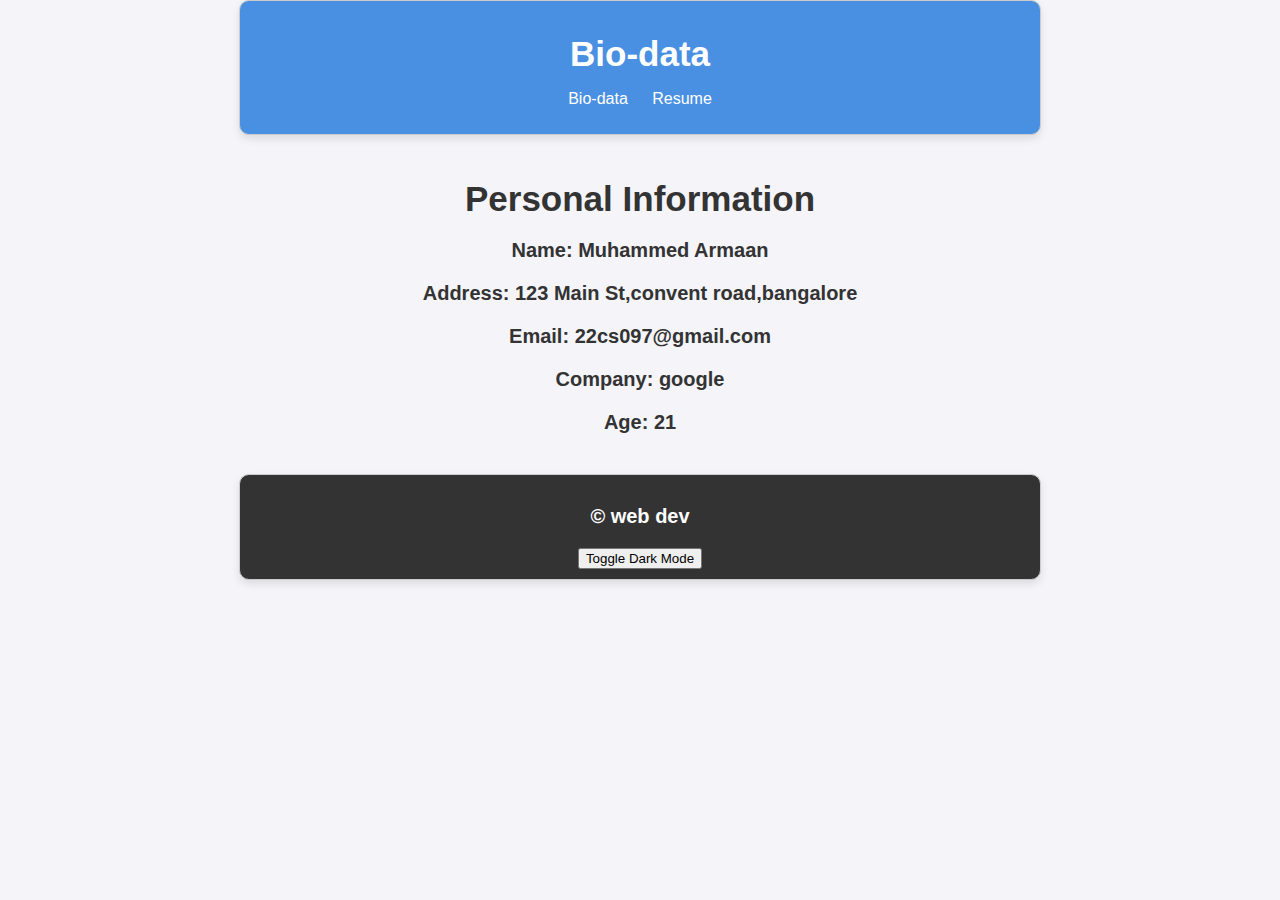
<file: index.html>
<!DOCTYPE html>
<html lang="en">
<head>
    <meta charset="UTF-8">
    <meta name="viewport" content="width=device-width, initial-scale=1.0">
    <title>Bio-data</title>
    <link rel="stylesheet" href="styles.css">
</head>
<body>
    <header>
        <h1>Bio-data</h1>
        <nav>
            <ul>
                <li><a href="index.html">Bio-data</a></li>
                <li><a href="resume.html">Resume</a></li>
            </ul>
        </nav>
    </header>
    <main>
        <section>
            <h1>Personal Information</h1>
            <p>Name: Muhammed Armaan</p>
            
            <p>Address: 123 Main St,convent road,bangalore</p>
            <p>Email: 22cs097@gmail.com</p>
            <p>Company: google</p>
            <p>Age:  21</p>
        </section>
    </main><footer>
        <p>&copy; web dev </p>
        <button id="dark-mode-toggle">Toggle Dark Mode</button>
    
    
        <script>
            document.addEventListener('DOMContentLoaded', function() {
                const toggleButton = document.getElementById('dark-mode-toggle');
                const body = document.body;
        
                toggleButton.addEventListener('click', function() {
                    body.classList.toggle('dark-mode');
                    body.classList.toggle('light-mode');
                });
        
                // Initialize with light mode
                body.classList.add('light-mode');
            });
        </script>
        
    
    </footer>
    
</body>
</html>
</file>
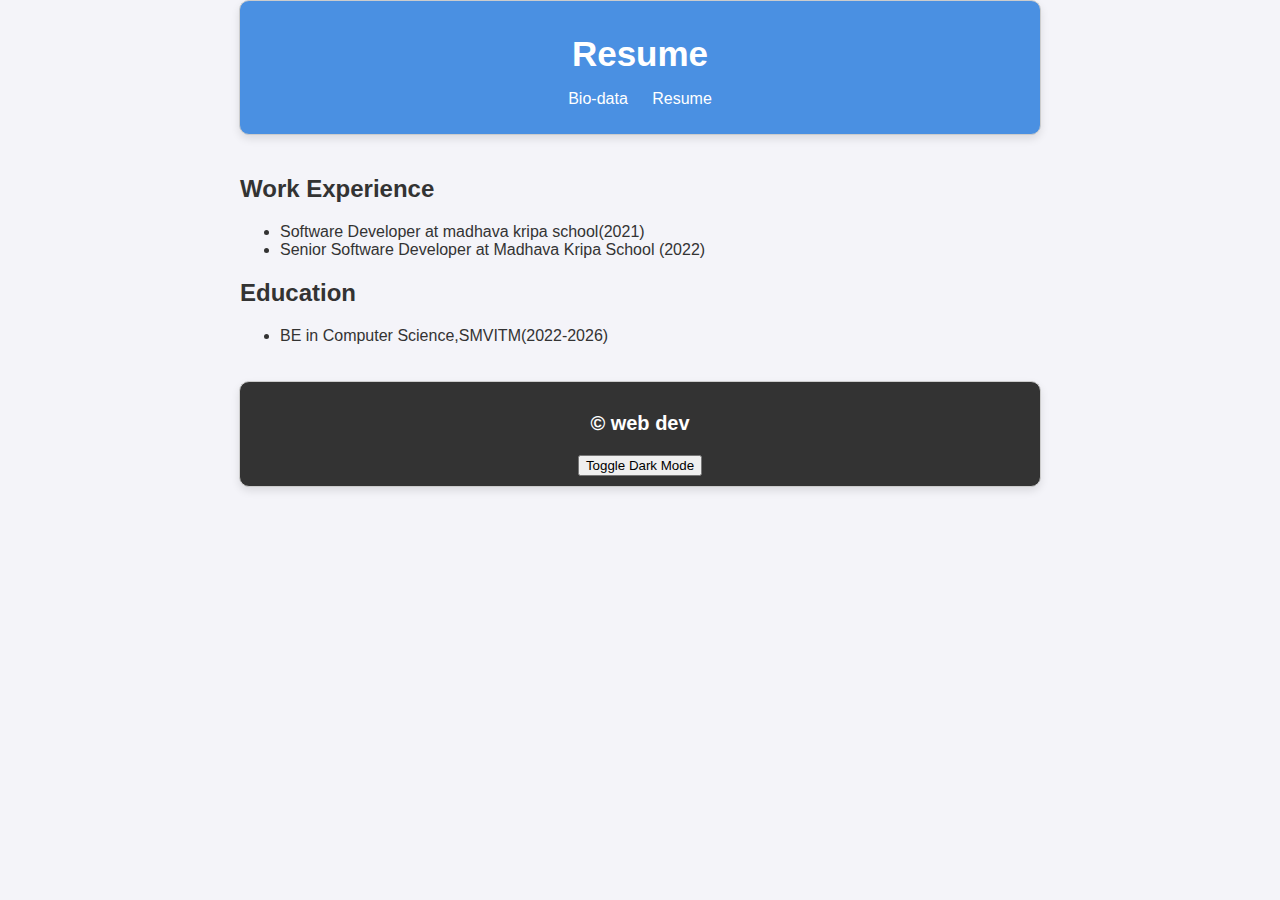
<file: resume.html>
<!DOCTYPE html>
<html lang="en">
<head>
    <meta charset="UTF-8">
    <meta name="viewport" content="width=device-width, initial-scale=1.0">
    <title>Resume</title>
    <link rel="stylesheet" href="styles.css">
</head>
<body>
    <header>
        <h1>Resume</h1>
        <nav>
            <ul>
                <li><a href="index.html">Bio-data</a></li>
                <li><a href="resume.html">Resume</a></li>
            </ul>
        </nav>
    </header>
    <main>
        <section>
            <h2>Work Experience</h2>
            <ul>
                <li>Software Developer at madhava kripa school(2021)</li>
                <li>Senior Software Developer at Madhava Kripa School (2022)</li>
            </ul>
        </section>
        <section>
            <h2>Education</h2>
            <ul>
                <li>BE in Computer Science,SMVITM(2022-2026)</li>
            </ul>
        </section>
    </main>
    <footer>
        <p>&copy; web dev </p>
        <button id="dark-mode-toggle">Toggle Dark Mode</button>

        <script>
            document.addEventListener('DOMContentLoaded', function() {
                const toggleButton = document.getElementById('dark-mode-toggle');
                const body = document.body;
        
                toggleButton.addEventListener('click', function() {
                    body.classList.toggle('dark-mode');
                    body.classList.toggle('light-mode');
                });
        
                // Initialize with light mode
                body.classList.add('light-mode');
            });
        </script>
        

    </footer>
</body>
</html>
</file>
<file: styles.css>
body.light-mode {
    font-family: Arial, sans-serif;
    margin: 0;
    padding: 0;
    background-color: #f4f4f9;
    color: #333;
}

body.dark-mode {
    font-family: 'Comic Sans MS', cursive, sans-serif;
    background-color: #333;
    color: #f4f4f9;
}
header {
    background-color: #4a90e2;
    color: white;
    padding: 10px 0;
    text-align: center;
}

nav ul {
    list-style-type: none;
    padding: 0;
}

nav ul li {
    display: inline;
    margin: 0 10px;
}

nav ul li a {
    color: white;
    text-decoration: none;
}

main {
    max-width: 800px; /* Set the maximum width */
    margin: 0 auto;   /* Center the content */
    padding: 20px;
}
header, footer {
    max-width: 800px; /* Set the maximum width */
    margin: 0 auto;   /* Center the content */
    padding: 10px 0;
    border: 1px solid #ccc; /* Add a border */
    background-color: #4a90e2;
    text-align: center;
    border-radius: 10px; /* Add rounded corners */
    box-shadow: 0 4px 8px rgba(0, 0, 0, 0.1); /* Add shadow effect */
}
h1 {
    text-align: center;
    font-size: 35px;
    margin-bottom: 10px;
}
footer {
    background-color: #333;
    color: white;

    width: 100%;
    bottom: 0;
    border: 1px solid #ccc; /* Optional: Add a border if needed */
        
    }
    
p {
    text-align: center;
    font-weight: bold;
    font-size: 20px;
    margin: 20px 0;
}
</file>
